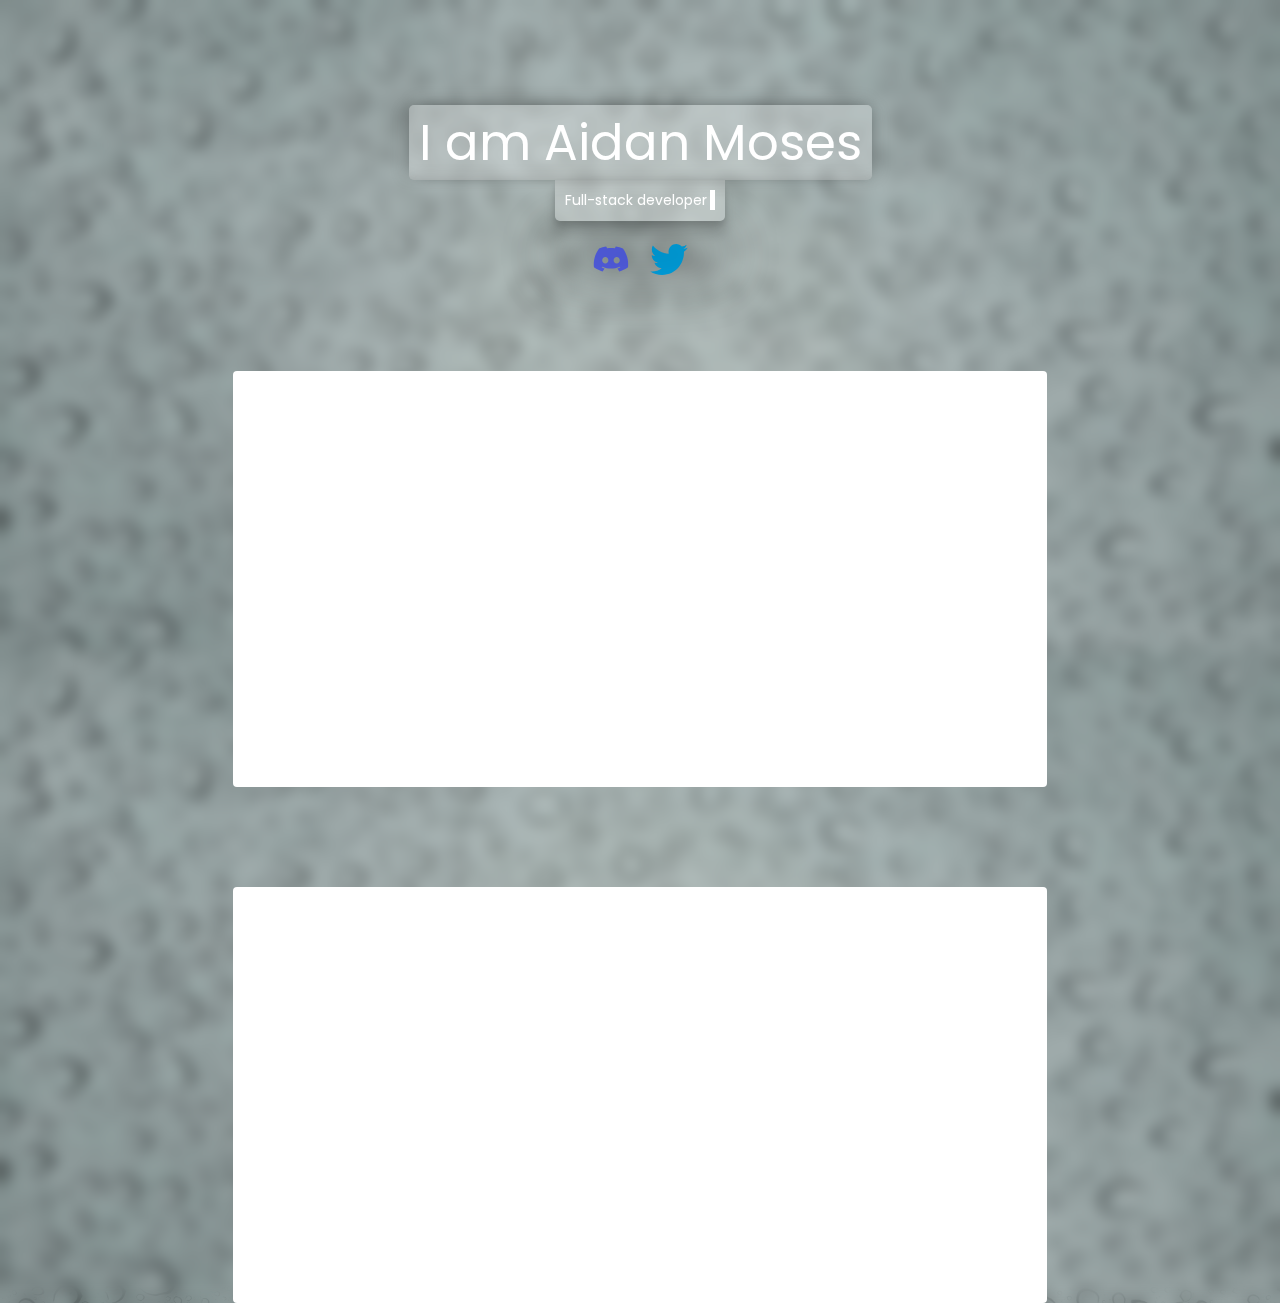
<file: index.html>
<!DOCTYPE html>
<html lang="en">
<head>
  <meta charset="UTF-8">
  <meta name="viewport" content="width=device-width, initial-scale=1.0">
  <title>Personal Site</title>
  <link href="styles1.css" rel="stylesheet" />
</head>
<body>
  
  <header class="header">
    <h1>I am Aidan Moses</h1>
    <p>Full-stack developer</p>
    <div class="image-container">
      <a href="">
        <img src="discord-svgrepo-com.svg" alt="discord-icon" id="discord-icon">
      </a>
      <a href="https://x.com/DefNotMoses">
        <img src="twitter-color-svgrepo-com.svg" alt="twitter-icon" id="twitter-icon">
      </a>
    </div>
  </header>
  
  
    <div class="container-1">
      <section class="container-2">
      </section>
      <div class="container-3">
      </div>

    </div>
  <footer>
  </footer>
</body>
</html>
</file>
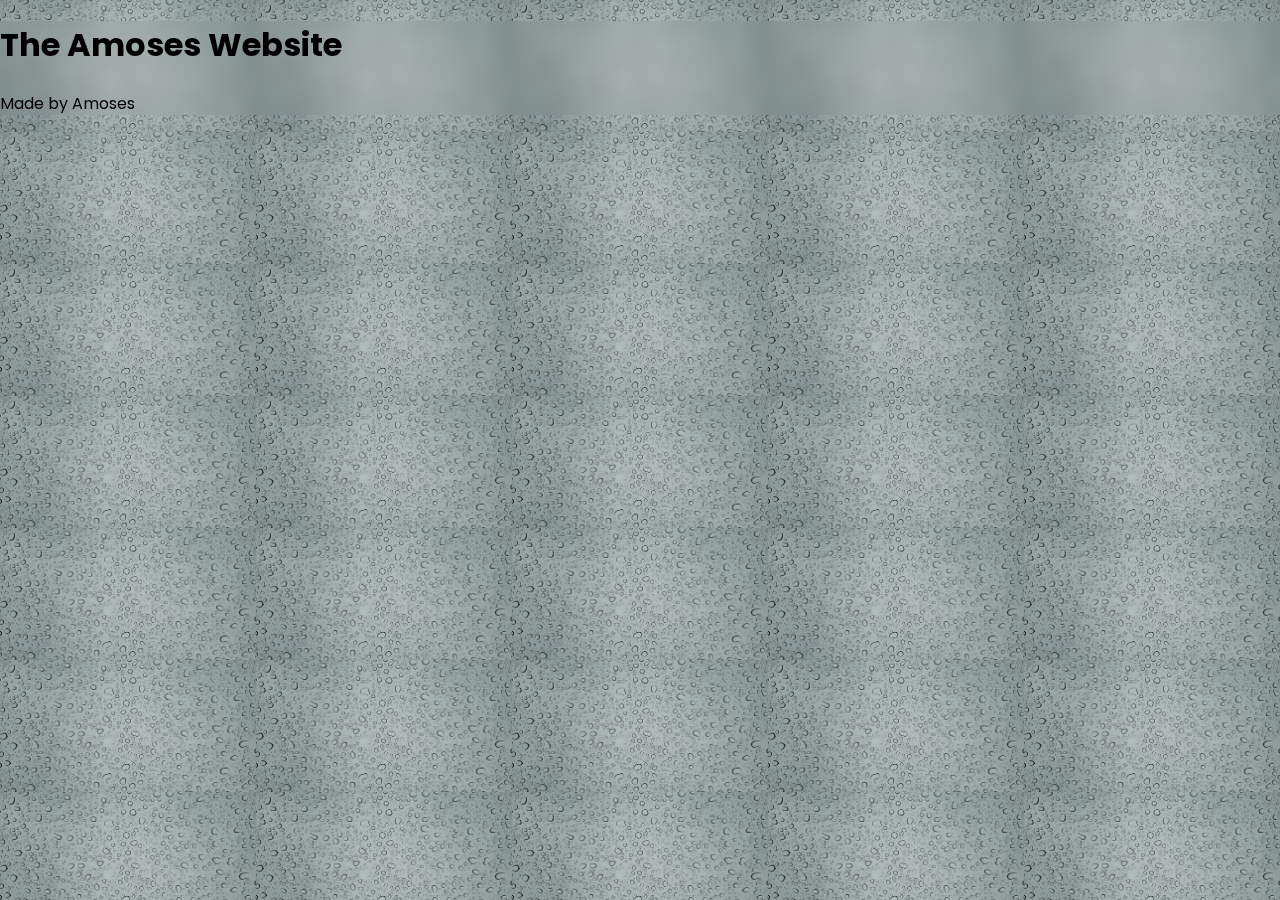
<file: index(1).html>
<!DOCTYPE html>
<html lang="en">
<head>
  <meta charset="UTF-8">
  <meta name="viewport" content="width=device-width, initial-scale=1.0">
  <title>Personal Site</title>
  <link href="styles1.css" rel="stylesheet" />
</head>
<body>
  <header>
    <h1>
      The Amoses Website
    </h1>
    <p>
      Made by Amoses
    </p>
  </header>
  <main>
    <p><a></a></p>
    <div>

    </div>
  </main>
  <footer>
  </footer>
</body>
</html>
</file>
<file: styles1.css>
@import url('https://fonts.googleapis.com/css2?family=Poppins:ital,wght@0,100;0,200;0,300;0,400;0,500;0,600;0,700;0,800;0,900;1,100;1,200;1,300;1,400;1,500;1,600;1,700;1,800;1,900&display=swap');

body {
    margin: 0;
    padding:0;
    box-sizing:border-box;
    backdrop-filter: blur(8px);
    background-image:url("pexels-pixabay-268883.jpg");
    background-size: contain;
    background-repeat:round;
    font-family: 'Poppins',sans-serif;
}

.container-1 {
  display:flex;
  justify-content:center;
  flex-direction:column;
  margin:auto;
  width:80%;
  height:inherit;
  border-radius:7px;
}

.container-2 {
  margin-top:5em;
  padding:4rem;
  align-self:center;
  width:67%;
  height:18rem;
  border-radius:.25rem;
  background-color:white;
}

.container-3 {
  font-size:20px;
  margin-top:5em;
  padding:4rem;
  display:flex;
  align-self:center;
  width:67%;
  height:18rem;
  border-radius:.25rem;
  background-color:white;
}

  @keyframes cursor-blink {
    0% {
      opacity:0;
    }
  }
  
  .header { 
    padding-top:5em;
    display:flex;
    justify-content:center;
    flex-direction:column;
    align-items:center;
    opacity:100%;
  }
  
.image-container {
  display:grid;
  grid-template-columns: 1fr 1fr;
  gap:.5rem;
}

#discord-icon,#twitter-icon {
  max-width:50px;
  height:auto;
}

#twitter-icon {
  margin-top:7px;
}

.image-container a {
  display:block;
  width:100%;
}

.image-container a:hover {
  background-color:hsla(0, 0%, 100%, 0.432);
  border-radius:5px;
}

.header h1 {
  margin-bottom:.1px;
  margin-top:25px;
  font-size:50px;
  line-height:1.1;
  font-weight:400;
  color:white;
  background:hsla(0, 0%, 100%, 0.247);
  padding:10px;
  backdrop-filter: blur(10px);
  border-radius:5px;
  box-shadow: 
  0px -8px 15px -3px rgba(0, 0, 0, 0.15),    /* Top shadow */
  -8px 0px 15px -3px rgba(0, 0, 0, 0.15),    /* Left shadow */
  8px 0px 15px -3px rgba(0, 0, 0, 0.15),     /* Right shadow */
  inset 0px -15px 15px -15px rgba(88, 88, 88, 0.308);          /* Bottom shadow blocker */
}

  .header p {
    display:flex;
    gap:3px;
    font-size:14px;
    color:white;
    background:hsla(0, 0%, 100%, 0.247);
    margin: 0 0 12.5px;
    backdrop-filter:blur(9px);
    padding:10px;
    box-shadow: rgba(0, 0, 0, 0.25) 0px 54px 55px, rgba(0, 0, 0, 0.12) 0px 4px 6px, rgba(0, 0, 0, 0.17) 0px 12px 13px;
    border-bottom-left-radius:5px ;
    border-bottom-right-radius: 5px;
  }
  
  .header p::after {
    content:"";
    width:5px;
    height:20px;
    background: white;
    animation: cursor-blink 1.5s steps(2) infinite;
  }
  


  @media (max-width: 877px) {
    .container-2-child img {
      width:250px;
      height:auto;
    }
    .container-2 {
      margin-top:30%;
    }
    .container-2-child-2 {
      margin-top:0;
      font-size:13.5px;
    }
  }
  @media (max-width: 667px) {
}
</file>
